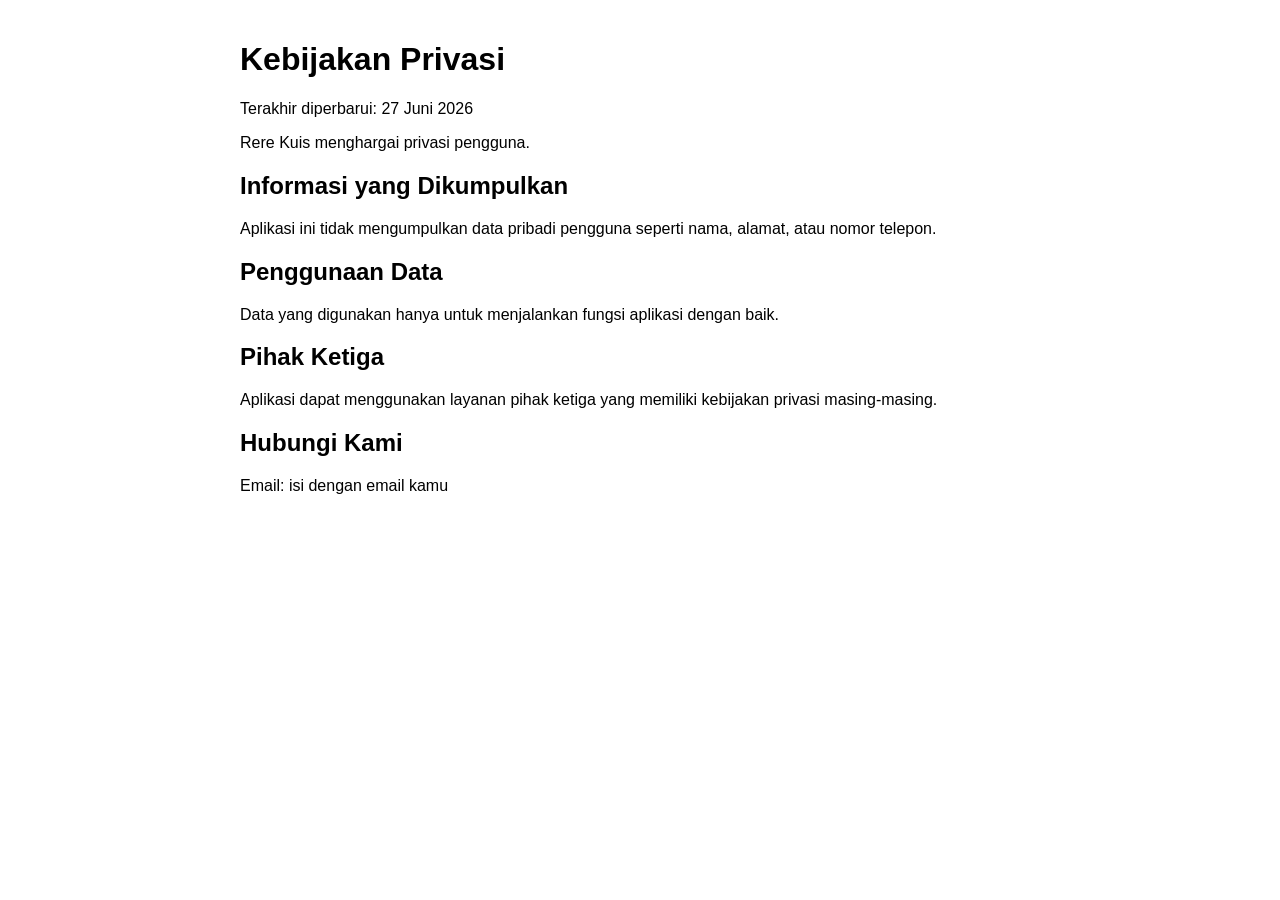
<file: privacy.html>
<!DOCTYPE html>
<html lang="id">
<head>
<meta charset="UTF-8">
<title>Kebijakan Privasi - Rere Kuis</title>
</head>
<body style="font-family:Arial;max-width:800px;margin:auto;padding:20px;">
<h1>Kebijakan Privasi</h1>

<p>Terakhir diperbarui: 27 Juni 2026</p>

<p>Rere Kuis menghargai privasi pengguna.</p>

<h2>Informasi yang Dikumpulkan</h2>
<p>Aplikasi ini tidak mengumpulkan data pribadi pengguna seperti nama, alamat, atau nomor telepon.</p>

<h2>Penggunaan Data</h2>
<p>Data yang digunakan hanya untuk menjalankan fungsi aplikasi dengan baik.</p>

<h2>Pihak Ketiga</h2>
<p>Aplikasi dapat menggunakan layanan pihak ketiga yang memiliki kebijakan privasi masing-masing.</p>

<h2>Hubungi Kami</h2>
<p>Email: isi dengan email kamu</p>

</body>
</html>
</file>
